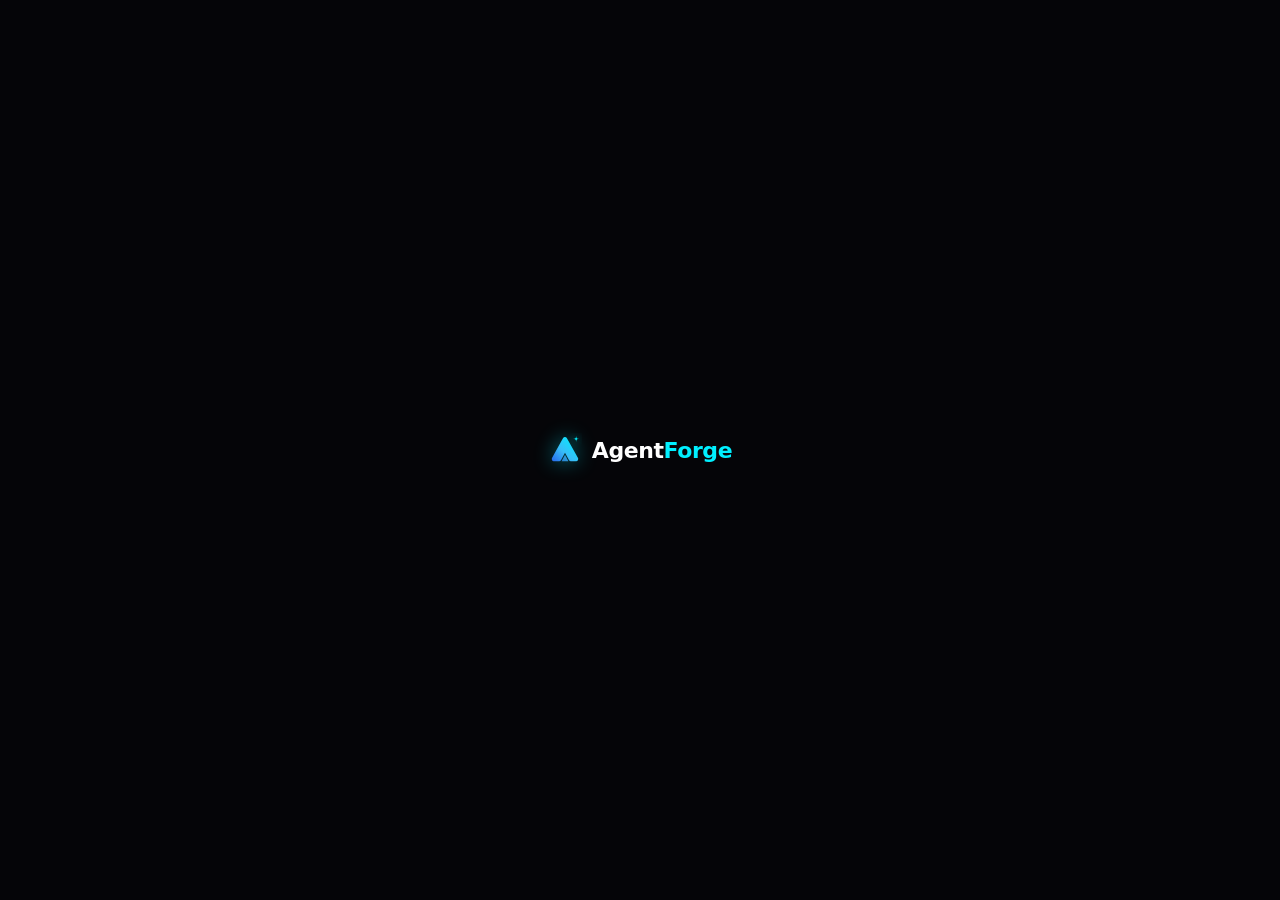
<file: scratch/test_svg_logo.html>
<!DOCTYPE html>
<html>
<head>
<meta charset="utf-8">
<style>
  body { background: #050508; display: flex; align-items: center; justify-content: center; height: 100vh; margin: 0; font-family: 'Segoe UI', system-ui, sans-serif; }
  .logo-box { display: flex; align-items: center; gap: 10px; }
  .text { font-size: 22px; font-weight: 700; letter-spacing: -0.02em; }
  .text-white { color: #ffffff; }
  .text-cyan { color: #00F0FF; }
</style>
</head>
<body>
  <div class="logo-box">
    <svg width="34" height="34" viewBox="0 0 32 32" fill="none" xmlns="http://www.w3.org/2000/svg" style="filter: drop-shadow(0 0 10px rgba(0, 240, 255, 0.45));">
      <defs>
        <linearGradient id="agentForgeGrad" x1="4" y1="28" x2="26" y2="4" gradientUnits="userSpaceOnUse">
          <stop offset="0%" stop-color="#2563EB" />
          <stop offset="45%" stop-color="#38BDF8" />
          <stop offset="100%" stop-color="#00F0FF" />
        </linearGradient>
      </defs>
      <!-- Stylized Outer Triangle/Chevron 'A' -->
      <path d="M14.2 4.8C15.0 3.5 16.9 3.5 17.7 4.8L28.1 23.2C29.0 24.7 27.9 26.6 26.2 26.6H21.5C20.8 26.6 20.2 26.2 19.8 25.6L16 18.5L12.2 25.6C11.8 26.2 11.2 26.6 10.5 26.6H5.8C4.1 26.6 3.0 24.7 3.9 23.2L14.2 4.8Z" fill="url(#agentForgeGrad)"/>
      <!-- Inner Arrowhead / Upward Peak -->
      <path d="M16 20.5L19.2 26.6H12.8L16 20.5Z" fill="url(#agentForgeGrad)" opacity="0.85"/>
      <!-- 4-point Sparkle Star -->
      <path d="M26.5 2.5C26.5 4.5 27.2 5.5 29.5 5.5C27.2 5.5 26.5 6.5 26.5 8.5C26.5 6.5 25.8 5.5 23.5 5.5C25.8 5.5 26.5 4.5 26.5 2.5Z" fill="#00F0FF" style="filter: drop-shadow(0 0 4px #00F0FF);"/>
    </svg>
    <div class="text">
      <span class="text-white">Agent</span><span class="text-cyan">Forge</span>
    </div>
  </div>
</body>
</html>
</file>
